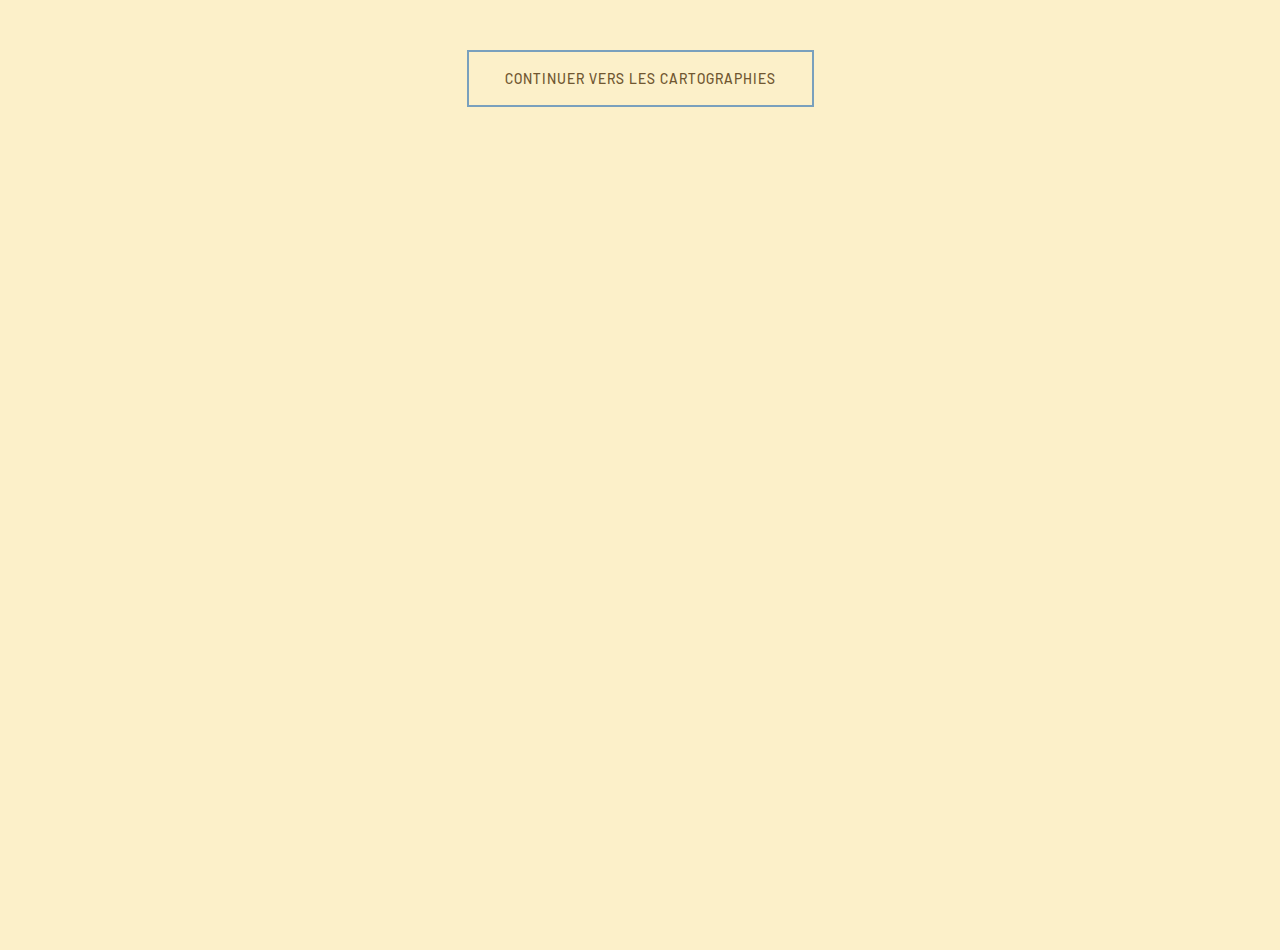
<file: index.html>
<html>
<head>
	<title>Mot de passe pour afficher la page</title>

</head>

<body>

	<style>
	@font-face {
	font-family: 'Hanken-Book';
	src: url(CSS/font/Barlow-Medium.ttf);
	}

	html {
	  height: 100%;
	}

	body {
	  height: 100%;
	  margin: 0;
	  background: #FCF0C9;
	}

	.button_slide {
	  color: #705731;
	  border: 2px solid #79A0BD;
	  border-radius: 0px;
	  padding: 18px 36px;
	  display: inline-block;
	  font-family: "Hanken-Book", Monaco, monospace;
	  font-size: 14px;
	  letter-spacing: 1px;
	  cursor: pointer;
	  box-shadow: inset 0 0 0 0 #79A0BD;
	  -webkit-transition: ease-out 0.4s;
	  -moz-transition: ease-out 0.4s;
	  transition: ease-out 0.4s;
	}
	.slide_left:hover {
	  box-shadow: inset 0 0 0 50px #79A0BD;
	}

	#outer {
	  width: 364px;
	  margin: 50px auto 0 auto;
	  text-align: center;
	}

a{
	text-decoration: none;
}

button{
	text-decoration: none;
}

	</style>

<div id="outer">
<a href="/event/index_event.html">
	<div class="button_slide slide_left">
	CONTINUER VERS LES CARTOGRAPHIES
</div></a>
</div>


<SCRIPT LANGUAGE="javascript">
code = prompt('Entrez le mot de passe');
if (code != "AFGT2022")//Remplacer votremotdepasse par le mot de passe que vous allez choisir...
		{
		}
</SCRIPT>

</body>

</html>
</file>
